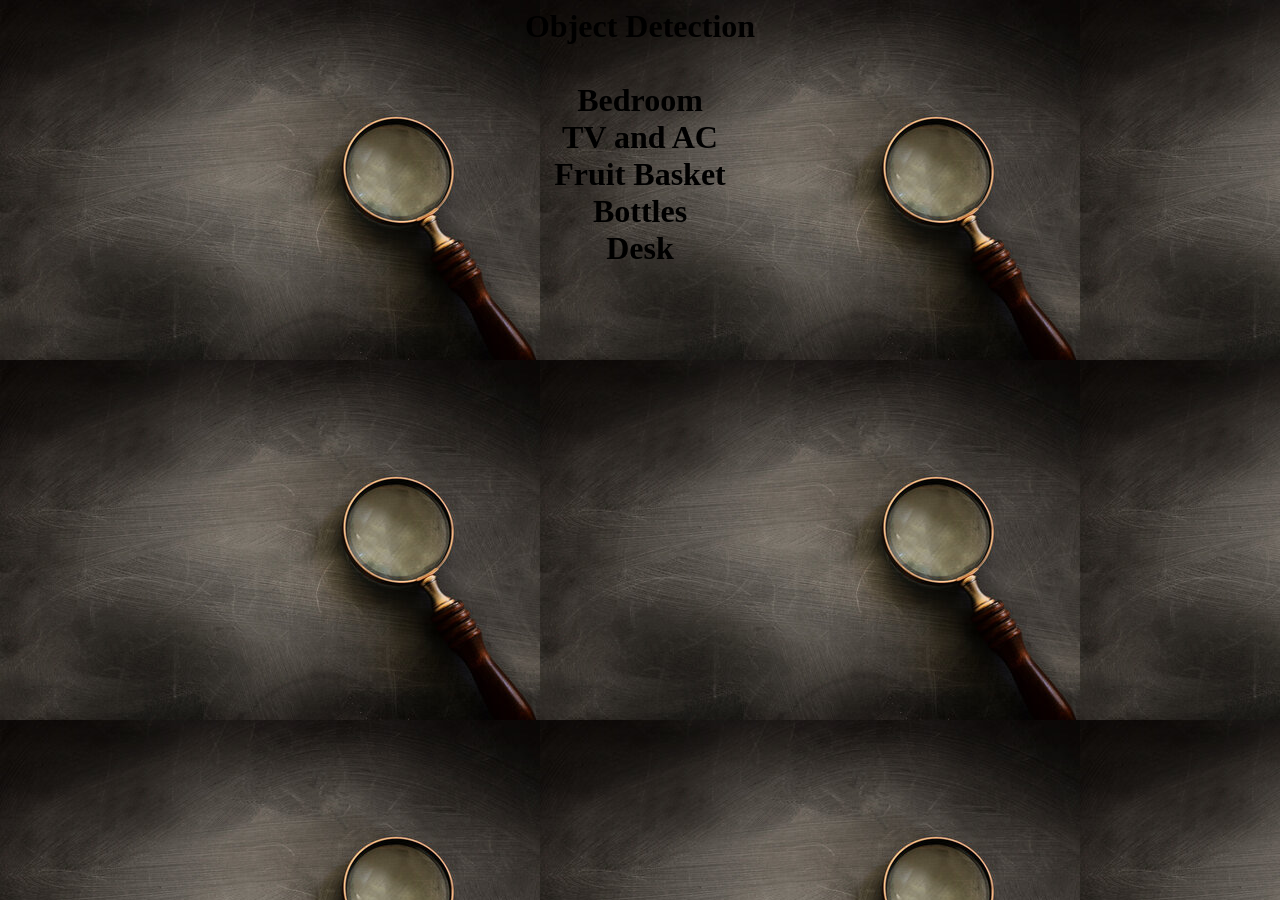
<file: index.html>
<html>
    <head>
        <title>
            Project 130
        </title>
    </head>
    <center>
        <body background="detective.jpg">
            <h1 class="btn btn-danger" id="detective">
                Object Detection
                <br>
                <br>
                <a id="bedroom">Bedroom</a>
                <br>
                <a id="tv and ac">TV and AC</a>
                <br>
                <a id="fruits">Fruit Basket</a>
                <br>
                <a id="bottle">Bottles</a>
                <br>
                <a id="desk">Desk</a>
                <br>
            </h1>
        </body>
    </center>
</html>
</file>
